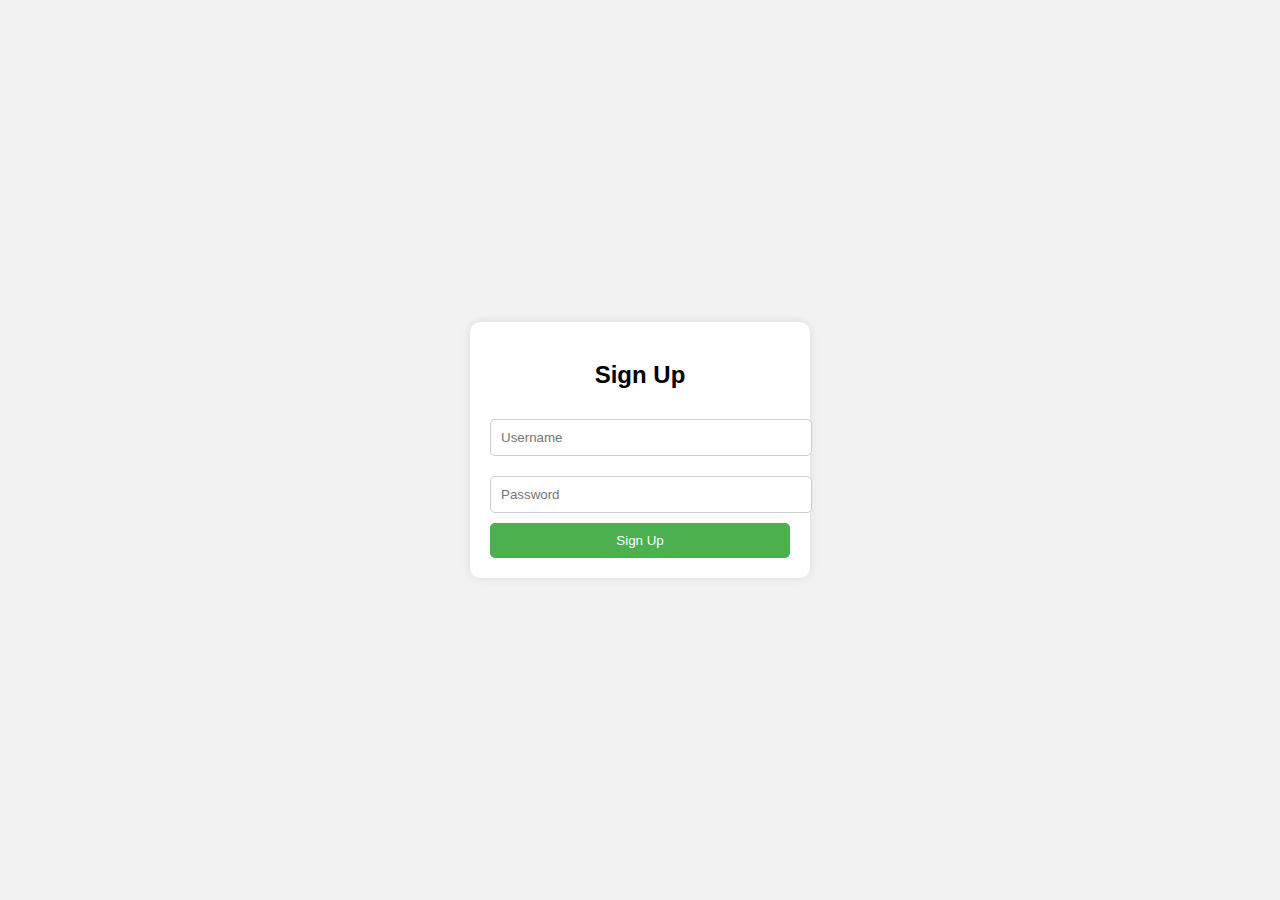
<file: signup.html>
<!DOCTYPE html>
<html lang="en">
<head>
    <meta charset="UTF-8">
    <meta name="viewport" content="width=device-width, initial-scale=1.0">
    <title>Sign Up</title>
    <link rel="stylesheet" href="style.css">
</head>
<body>
    <div class="login-container">
        <h2>Sign Up</h2>
        <form action="register.php" method="POST">
            <input type="text" name="username" placeholder="Username" required>
            <input type="password" name="password" placeholder="Password" required>
            <button type="submit">Sign Up</button>
        </form>
    </div>
</body>
</html>
</file>
<file: style.css>
body {
    font-family: Arial, sans-serif;
    background-color: #f2f2f2;
    display: flex;
    justify-content: center;
    align-items: center;
    height: 100vh;
    margin: 0;
}

.login-container {
    background-color: white;
    padding: 20px;
    border-radius: 10px;
    box-shadow: 0 0 10px rgba(0, 0, 0, 0.1);
    width: 300px;
    text-align: center;
}

.login-container h2 {
    margin-bottom: 20px;
}

.login-container input {
    width: 100%;
    padding: 10px;
    margin: 10px 0;
    border: 1px solid #ccc;
    border-radius: 5px;
}

.login-container button {
    width: 100%;
    padding: 10px;
    background-color: #4CAF50;
    color: white;
    border: none;
    border-radius: 5px;
    cursor: pointer;
}

.login-container button:hover {
    background-color: #45a049;
}

.error {
    color: red;
    margin: 10px 0;
}
</file>
